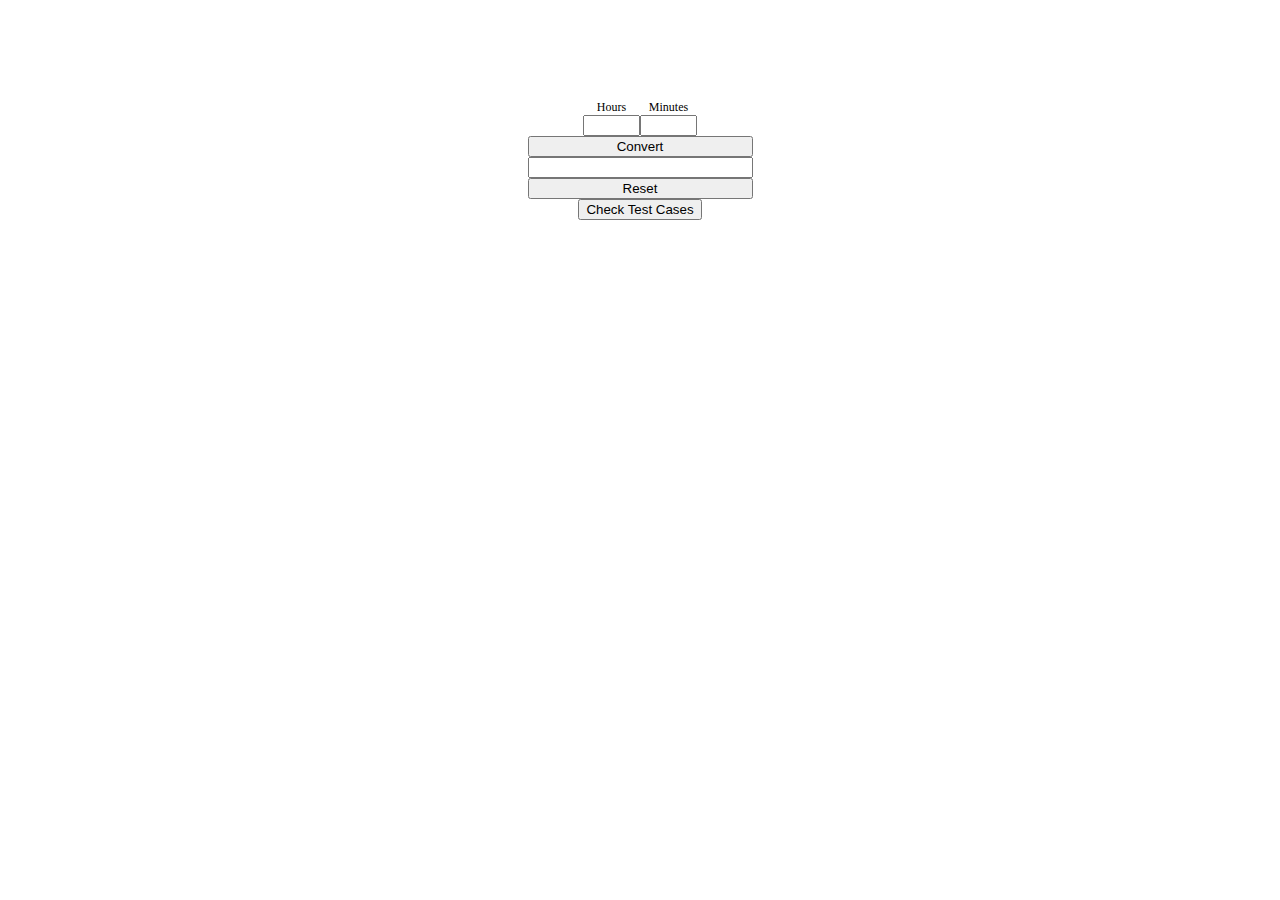
<file: convertTimeToWords/convertTimetoWords.html>
<!DOCTYPE html>
<html lang="en">
<head>
    <meta charset="UTF-8">
    <title>convert time to words</title>
    <script src="convertTimetoWords.js"></script>
    <link rel="stylesheet" type="text/css" href="convertTime.css">
</head>
<body>
    <div id="main-tool-container">
        <form>
            <section id="input-container">
                <div class="time-container">
                    <label id="hours-label">Hours</label>
                    <input type="text" id="hours-input" name="hoursNumber" size="4" required>
                </div>
                <div class="time-container">
                    <label id="minutes-label">Minutes</label>
                    <input type="text" id="minutes-input" name="minutesNumber" size="4" required>
                </div>
            </section>
            <section id="control-container">
                <input type="button" id="convert-button" value="Convert" onclick="convertTimeFromForm(this.form)">
                <input type="text" id="result-field" name="txtResult" size="25">
                <input type="reset" id="reset-button">
            </section>
        </form>
    </div>
    <div id="test-container">
        <button onclick="generateTestCases()" id="test-case-button">Check Test Cases</button>
    </div>
</body>
</html>
</file>
<file: convertTimeToWords/convertTime.css>
html, body, div, span, applet, object, iframe,
h1, h2, h3, h4, h5, h6, p, blockquote, pre,
a, abbr, acronym, address, big, cite, code,
del, dfn, em, img, ins, kbd, q, s, samp,
small, strike, strong, sub, sup, tt, var,
b, u, i, center,
dl, dt, dd, ol, ul, li,
fieldset, form, label, legend,
table, caption, tbody, tfoot, thead, tr, th, td,
article, aside, canvas, details, embed,
figure, figcaption, footer, header, hgroup,
menu, nav, output, ruby, section, summary,
time, mark, audio, video {
    margin: 0;
    padding: 0;
    border: 0;
    font-size: 100%;
    font: inherit;
    vertical-align: baseline;
}

#main-tool-container{
    display:flex;
    flex-flow: row nowrap;
    justify-content: center;
    padding-top:100px;
}

#test-container {
    display:flex;
    justify-content:center;
}

#input-container{
    display:flex;
    flex-flow:row nowrap;
    justify-content: center;
}

.time-container{
    display:flex;
    flex-flow: column nowrap;
    font-size:12px;
    text-align:center;
}

#hours-label{
    order:0;
}
#hours-input{
    order:1;
    text-align:right;
}

#minutes-label{
    order:0;
}
#minutes-input{
    order:1;
}

#control-container{
    display:flex;
    flex-flow:column nowrap;
    justify-content:end;
    align-content:flex-end;
}

#convert-button{
    order:0;
    width: 100%;
}

#result-field{
    order:1;
    text-align:center;
}

#reset-button{
    order:2;
    width: 100%
}
</file>
